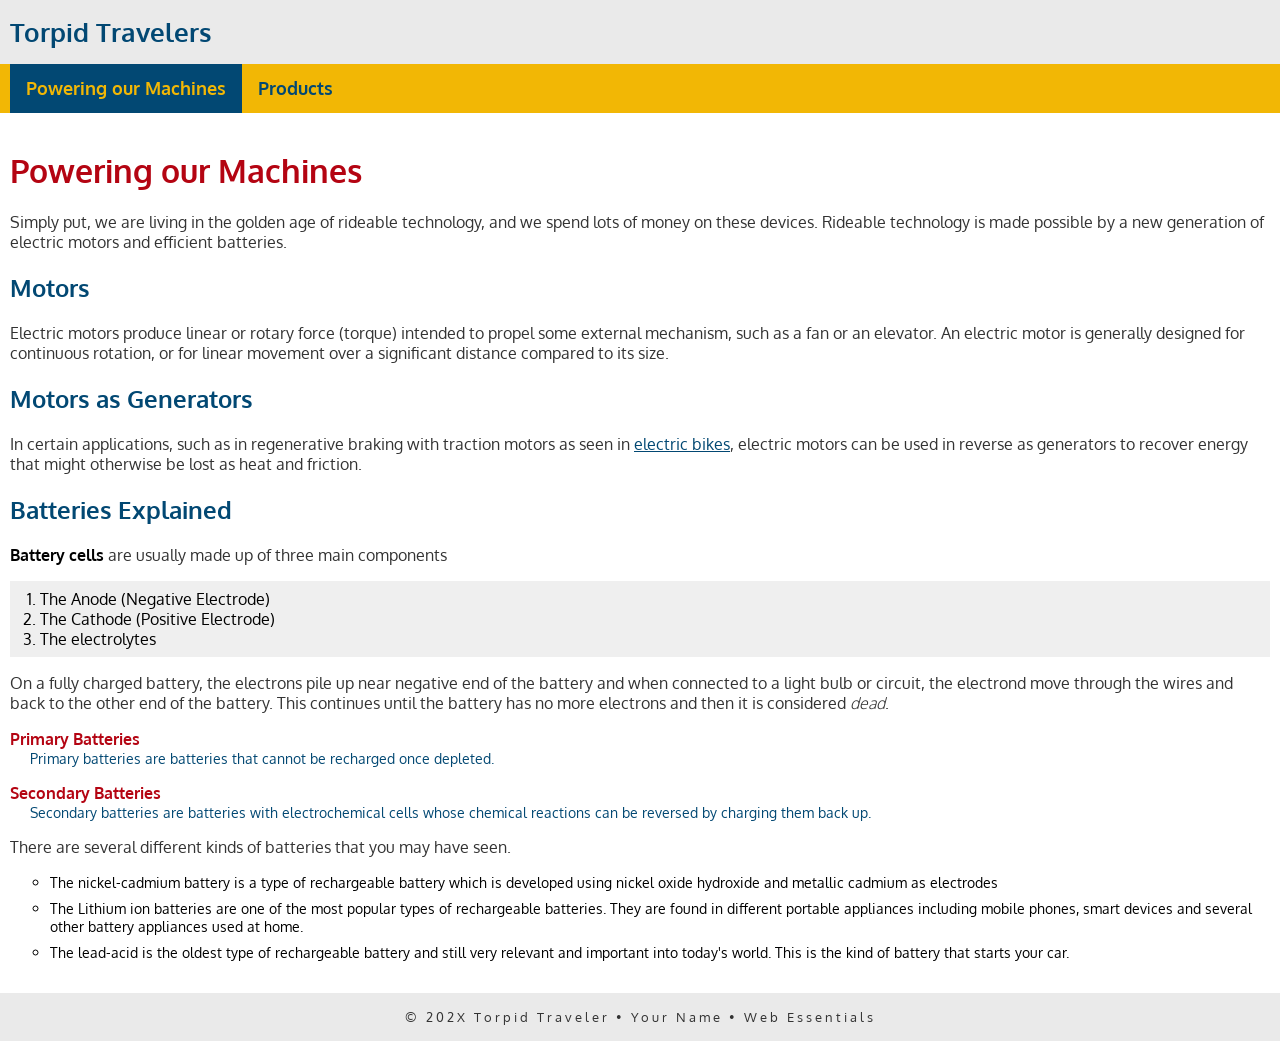
<file: index.html>
<!doctype html>
<html lang="en">
<head>
    <meta charset="UTF-8">
    <meta name="description" content="Torpid Travelers is dedicated to helping you get around without breaking a sweat."/>
    <meta name="author" content="Paul Cheney"/>
    <meta name="viewport" content="width=device-width, initial-scale=1">
    <title>Torpid Travelers: Powering our Machines</title>
    
    <link rel="preconnect" href="https://fonts.googleapis.com">
    <link rel="preconnect" href="https://fonts.gstatic.com" crossorigin>
    <link href="https://fonts.googleapis.com/css2?family=Oxygen:wght@300;400;700&display=swap" rel="stylesheet">
    
    <link rel="stylesheet" href="styles.css">
</head>
<body>
    <!-- start the page header -->
    <header>
        <span>Torpid Travelers</span>
    </header>
    
    <!-- start the page navigation -->
    <nav>
        <ul>
            <li class="active"><a href="index.html">Powering our Machines</a></li>
            <li><a href="products.html">Products</a></li>
        </ul>
    </nav>
    
    <!-- start the page main -->
    <main>
        <h1>Powering our Machines</h1>
        <p>Simply put, we are living in the golden age of rideable technology, and we spend lots of money on these devices. Rideable technology  is made possible by a new generation of electric motors and efficient batteries.</p>
        
        <h2>Motors</h2>
        <p>Electric motors produce linear or rotary force (torque) intended to propel some external mechanism, such as a fan or an elevator. An electric motor is generally designed for continuous rotation, or for linear movement over a significant distance compared to its size.</p>
        
        <h2>Motors as Generators</h2>
        <p>In certain applications, such as in regenerative braking with traction motors as seen in <a href="https://www.bicycling.com/bikes-gear/a22132137/best-electric-bikes" target="_blank" rel="nofollow">electric bikes</a>, electric motors can be used in reverse as generators to recover energy that might otherwise be lost as heat and friction.</p>
        
        <h2>Batteries Explained</h2>
        <p><strong>Battery cells</strong> are usually made up of three main components</p>
        <ol>
            <li>The Anode (Negative Electrode)</li>
            <li>The Cathode (Positive Electrode)</li>
            <li>The electrolytes</li>
        </ol>
        <p>On a fully charged battery, the electrons pile up near negative end of the battery and when connected to a light bulb or circuit, the electrond move through the wires and back to the other end of the battery. This continues until the battery has no more electrons and then it is considered <em>dead</em>.</p>
        
        <dl>
            <dt>Primary Batteries</dt>
            <dd>Primary batteries are batteries that cannot be recharged once depleted.</dd>
            <dt>Secondary Batteries</dt>
            <dd>Secondary batteries are batteries with electrochemical cells whose chemical reactions can be reversed by charging them back up.</dd>
        </dl>
        <p>There are several different kinds of batteries that you may have seen.</p>
        <ul>
            <li>The nickel-cadmium battery is a type of rechargeable battery which is developed using nickel oxide hydroxide and metallic cadmium as electrodes</li>
            <li>The Lithium ion batteries are one of the most popular types of rechargeable batteries. They are found in different portable appliances including mobile phones, smart devices and several other battery appliances used at home. </li>
            <li>The lead-acid is the oldest type of rechargeable battery and still very relevant and important into today's world. This is the kind of battery that starts your car.</li>
        </ul>
    </main>
    
    <!-- start the page footer -->
    <footer>
        <p>&copy; 202X Torpid Traveler &bull; Your Name &bull; Web Essentials</p>
    </footer>
</body>
</html>
</file>
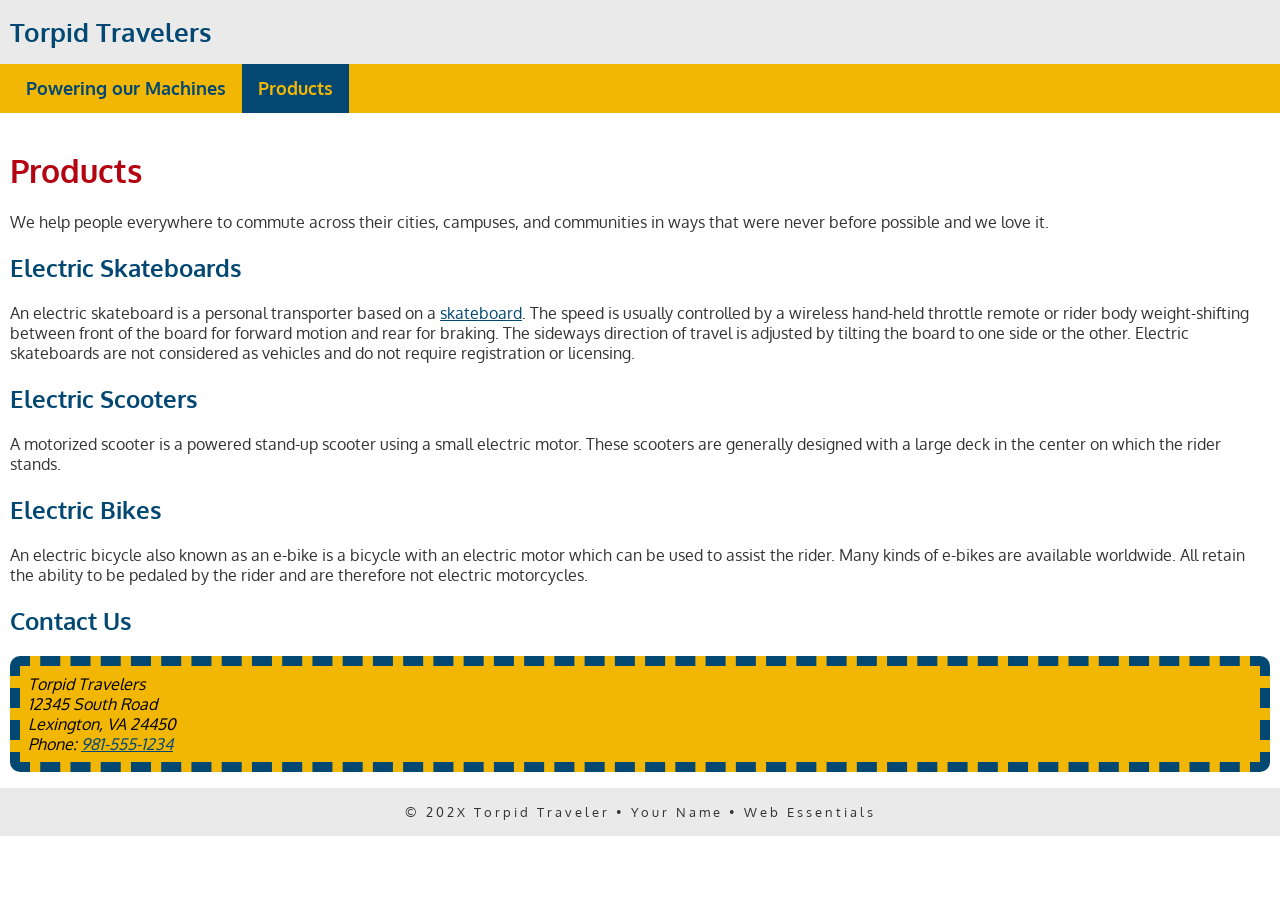
<file: products.html>
<!doctype html>
<html lang="en">
<head>
    <meta charset="UTF-8">
    <meta name="description" content="Torpid Travelers products help you get around."/>
    <meta name="author" content="Paul Cheney"/>
    <meta name="viewport" content="width=device-width, initial-scale=1">
    <title>Torpid Travelers: Products</title>

    <link rel="preconnect" href="https://fonts.googleapis.com">
    <link rel="preconnect" href="https://fonts.gstatic.com" crossorigin>
    <link href="https://fonts.googleapis.com/css2?family=Oxygen:wght@300;400;700&display=swap" rel="stylesheet">
    
    <link rel="stylesheet" href="styles.css">
</head>
<body>
    <!-- start the page header -->
    <header>
        <span>Torpid Travelers</span>
    </header>
    
    <!-- start the page navigation -->
    <nav>
        <ul>
            <li><a href="index.html">Powering our Machines</a></li>
            <li class="active"><a href="products.html">Products</a></li>
        </ul>
    </nav>
    
    <!-- start the page main -->
    <main>
        <h1>Products</h1>
        <p>We help people everywhere to commute across their cities, campuses, and communities in ways that were never before possible and we love it.</p>
        
        <h2>Electric Skateboards</h2>
        <p>An electric skateboard is a personal transporter based on a <a href="https://www.skatewarehouse.com/decks.html" target="_blank" rel="nofollow">skateboard</a>. The speed is usually controlled by a wireless hand-held throttle remote or rider body weight-shifting between front of the board for forward motion and rear for braking. The sideways direction of travel is adjusted by tilting the board to one side or the other. Electric skateboards are not considered as vehicles and do not require registration or licensing.</p>
        
        <h2>Electric Scooters</h2>
        <p>A motorized scooter is a powered stand-up scooter using a small electric motor. These scooters are generally designed with a large deck in the center on which the rider stands.</p>
        
        <h2>Electric Bikes</h2>
        <p>An electric bicycle also known as an e-bike is a bicycle with an electric motor which can be used to assist the rider. Many kinds of e-bikes are available worldwide. All retain the ability to be pedaled by the rider and are therefore not electric motorcycles.</p>
        
        
        <h2>Contact Us</h2>
        <address>
            Torpid Travelers<br>
            12345 South Road<br>
            Lexington, VA 24450<br>
            Phone: <a href="tel:9815551234">981-555-1234</a>
        </address>
        
    </main>
    
    <!-- start the page footer -->
    <footer>
        <p>&copy; 202X Torpid Traveler &bull; Your Name &bull; Web Essentials</p>
    </footer>
</body>
</html>
</file>
<file: styles.css>
body{ 
    font-family: "Oxygen", sans-serif;
    margin: 0;
}

header{
    background-color: #eaeaea;
    padding: 1rem 10px;
}

header span{
    color: #024873;
    font-size: 1.6rem;
    font-weight: 700;
}

nav {
    background-color: #f2b705;
}

nav ul{
    margin: 0;
    list-style-type: none;
    padding: 0 10px;
    display: flex;
}

nav a{
    padding: .83rem 1rem;
    display: block;
    text-decoration: none;
    color: #024873;
    font-size: 1.1rem;
    font-weight: 700;
}

nav li a:hover{
    color: white;
}

nav li.active a{
    background-color: #024873;
    color: #f2b705;
}

main{
    padding: 1rem 10px;
}

main h1{
    color: #b40412;
}

main h2{
    color: #024873;
}

main p{
    margin: 0;
    color: #333;
}

main ol{
    padding: .5rem 30px;
    background-color: #efefef;
}

main dl dt{
    color: #b40412;
    font-weight: 700;
    margin-top: 1rem;
}

main dl dd{
    color: #024873;
    font-size: .9rem;
    margin-left: 20px;
}

main ul{
    list-style-type: circle;
}

main ul li{
    line-height: 125%;
    margin-bottom: .5rem;
    font-size: .9rem;
}

main strong{
    font-weight: 700;
    color: black;
}

main em{
    font-weight: 300;
}

main address{
    font-style: noraml;
    background-color: #f2b705;
    padding: .5rem;
    border-radius: 10px;
    border: 10px dashed #024873;
}

main a{
    color: #024873;
}

main a:hover{
    color: #b40412;
}

footer{
    background-color: #eaeaea;
    text-align: center;
    padding: 1rem 0;
}

footer p{
    margin: 0;
    font-size: .8rem;
    color: #333;
    letter-spacing: 3px;
}
</file>
